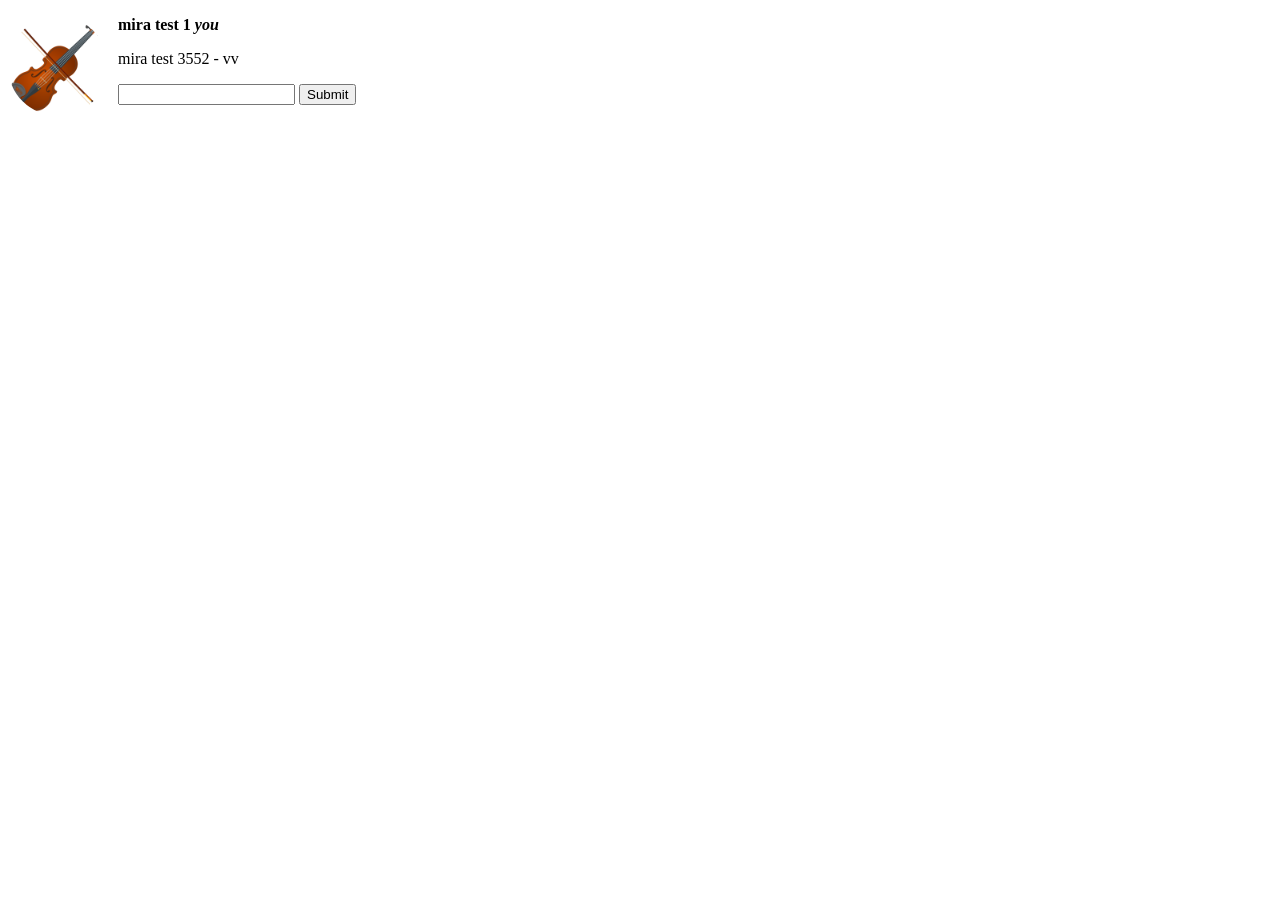
<file: index.html>
<!DOCTYPE html>
<html lang="en">

<head>
    <meta name="keywords" content="HTML, CSS">
    <title> web page test</title>
    <style>
        img {
            width: 100px;
            border-radius: 50px;
            float: left;
            margin-right: 10px;
        }

        p.test1 {

            font-weight: bold;
        }

        
    </style>

<body>
    <img src="images/Virtual-Violin-Virtual-Piano.png" alt="Error: Vlion">
    <p class="test1">mira test 1 <em> you</em></p>
    <p>mira test 3552 - vv</p>
</body>
 

    <form action="/index.html" method="post">
        <input type="password" name="test1" id="2025" required>
        <input type="submit" value="Submit">
    </form>
</head>

</html>
</file>
